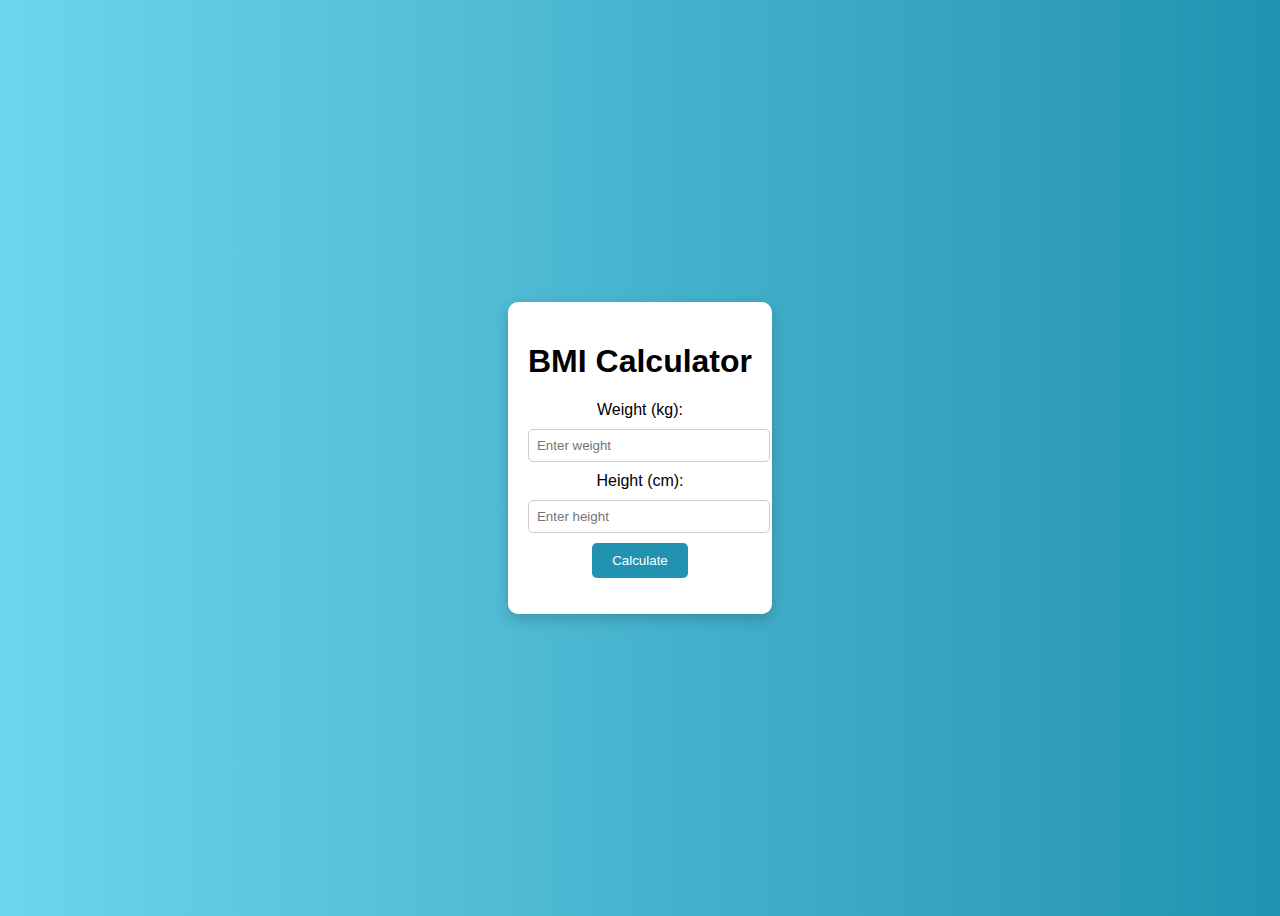
<file: BMI/index.html>
<!DOCTYPE html>
<html lang="en">
<head>
  <meta charset="UTF-8">
  <meta name="viewport" content="width=device-width, initial-scale=1.0">
  <title>BMI Calculator</title>
  <link rel="stylesheet" href="style.css">
</head>
<body>
  <div class="bmi-container">
    <h1>BMI Calculator</h1>

    <label for="weight">Weight (kg):</label>
    <input type="number" id="weight" placeholder="Enter weight" required>

    <label for="height">Height (cm):</label>
    <input type="number" id="height" placeholder="Enter height" required>

    <button onclick="calculateBMI()">Calculate</button>

    <div class="result">
      <p id="bmiValue"></p>
      <p id="bmiCategory"></p>
    </div>
  </div>

  <script>
    function calculateBMI() {
      let weight = document.getElementById("weight").value;
      let height = document.getElementById("height").value;

      if (weight > 0 && height > 0) {
        // Convert height to meters
        let heightInMeters = height / 100;
        let bmi = (weight / (heightInMeters * heightInMeters)).toFixed(2);

        document.getElementById("bmiValue").innerText = "Your BMI: " + bmi;

        // Category check
        let category = "";
        if (bmi < 18.5) {
          category = "Underweight";
        } else if (bmi >= 18.5 && bmi < 24.9) {
          category = "Normal weight";
        } else if (bmi >= 25 && bmi < 29.9) {
          category = "Overweight";
        } else {
          category = "Obese";
        }

        document.getElementById("bmiCategory").innerText = "Category: " + category;
      } else {
        alert("Please enter valid values for weight and height.");
      }
    }
  </script>
</body>
</html>
</file>
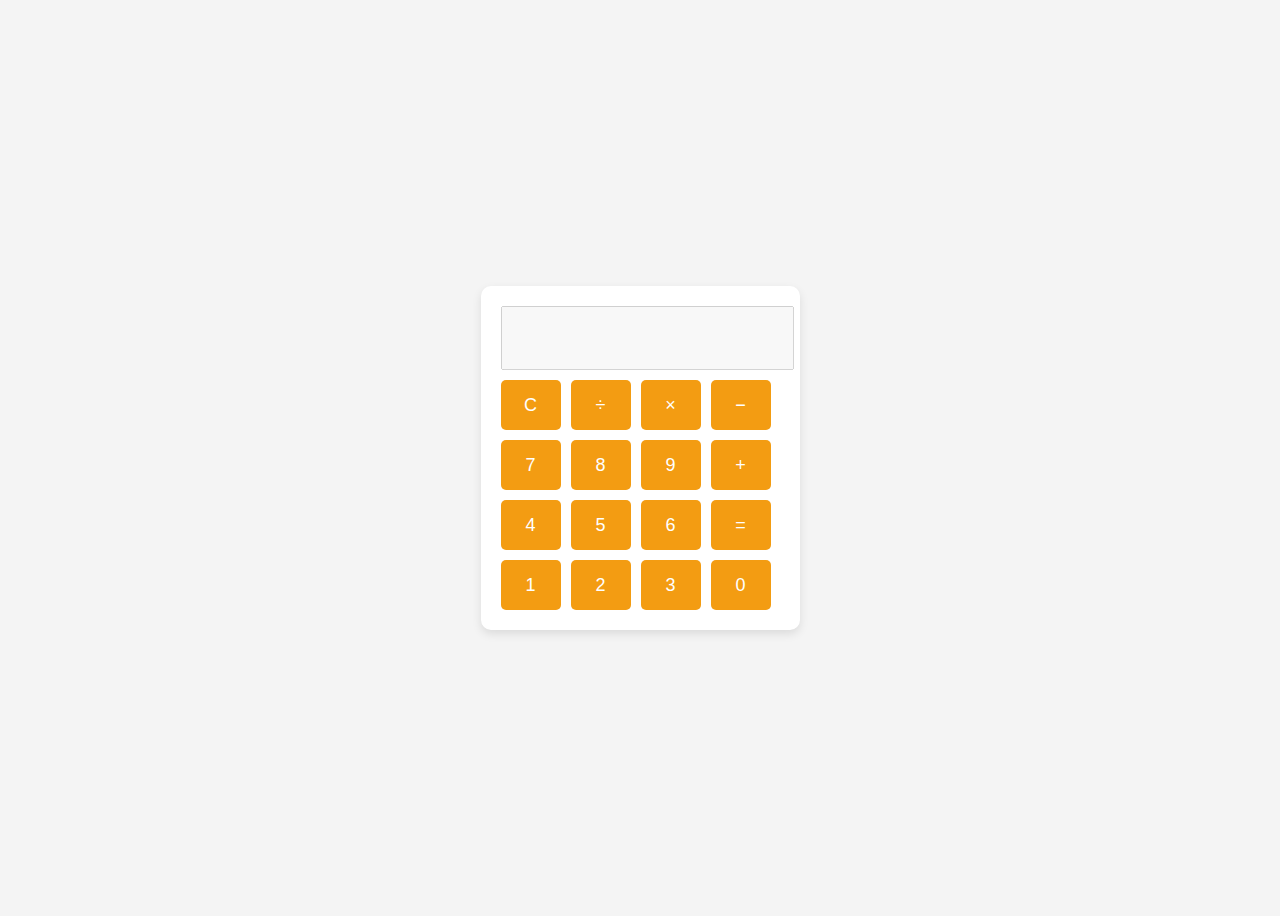
<file: Calculator/index.html>
<!DOCTYPE html>
<html lang="en">
<head>
  <meta charset="UTF-8">
  <meta name="viewport" content="width=device-width, initial-scale=1.0">
  <title>Mini Calculator</title>
  <link rel="stylesheet" href="style.css">
</head>
<body>
  <div class="calculator">
    <input type="text" id="display" disabled>
    <div class="buttons">
      <button onclick="clearDisplay()">C</button>
      <button onclick="appendValue('/')">÷</button>
      <button onclick="appendValue('*')">×</button>
      <button onclick="appendValue('-')">−</button>

      <button onclick="appendValue('7')">7</button>
      <button onclick="appendValue('8')">8</button>
      <button onclick="appendValue('9')">9</button>
      <button onclick="appendValue('+')">+</button>

      <button onclick="appendValue('4')">4</button>
      <button onclick="appendValue('5')">5</button>
      <button onclick="appendValue('6')">6</button>
      <button onclick="calculate()">=</button>

      <button onclick="appendValue('1')">1</button>
      <button onclick="appendValue('2')">2</button>
      <button onclick="appendValue('3')">3</button>
      <button onclick="appendValue('0')">0</button>
    </div>
  </div>

  <script>
    let display = document.getElementById('display');

    function appendValue(value) {
      display.value += value;
    }

    function clearDisplay() {
      display.value = '';
    }

    function calculate() {
      try {
        display.value = eval(display.value);
      } catch {
        display.value = 'Error';
      }
    }
  </script>
</body>
</html>
</file>
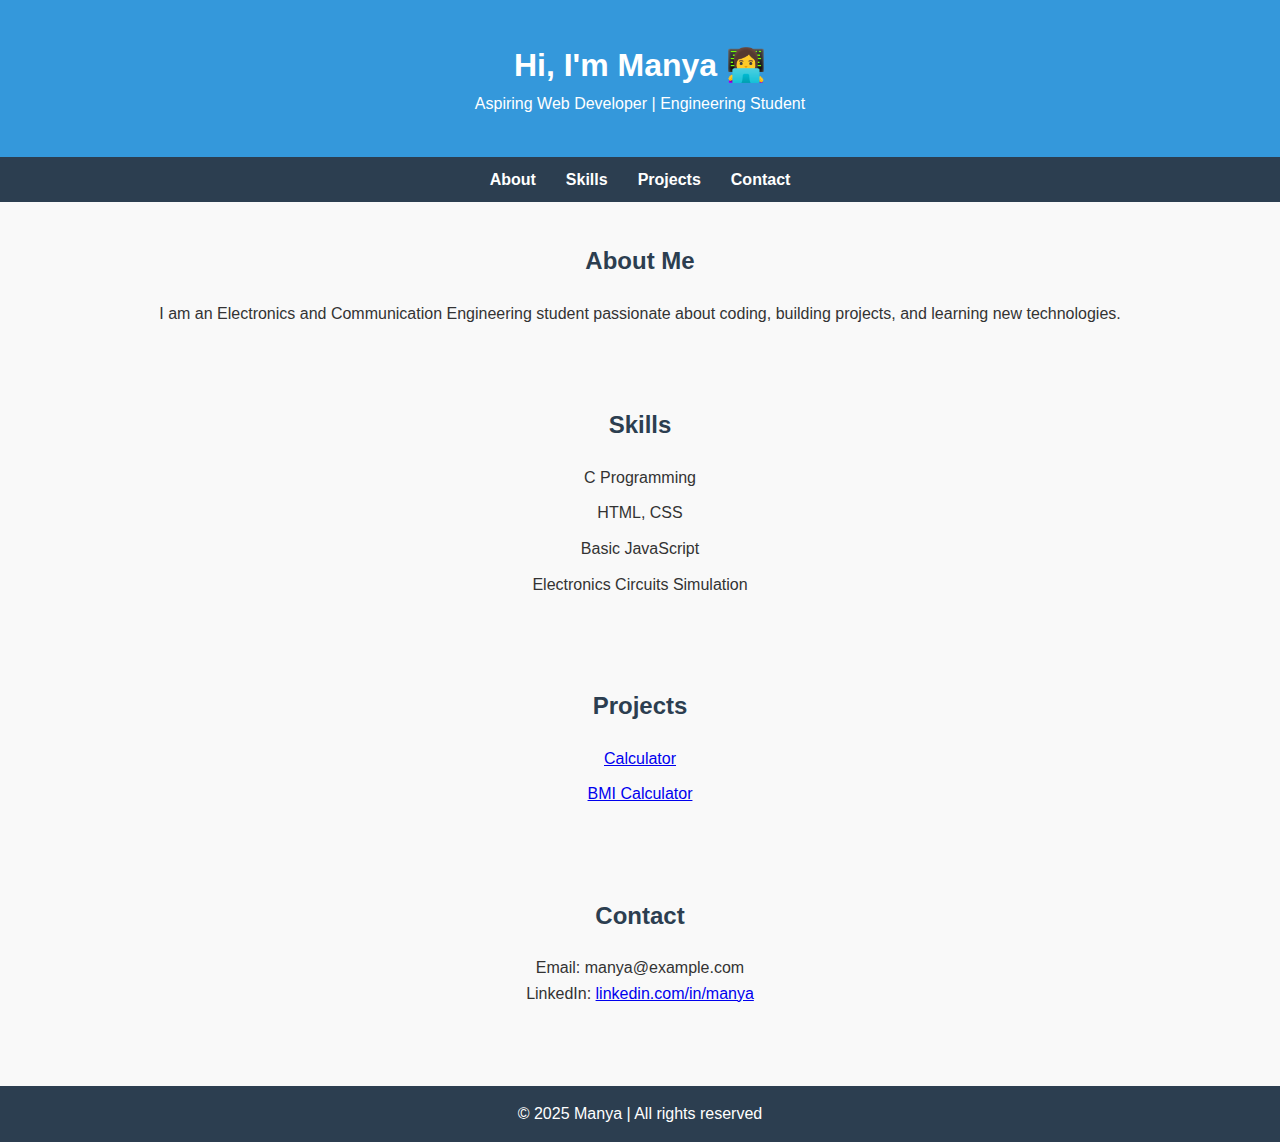
<file: personal protofoli/index.html>
<!DOCTYPE html>
<html lang="en">
<head>
  <meta charset="UTF-8">
  <meta name="viewport" content="width=device-width, initial-scale=1.0">
  <title>My Personal Portfolio</title>
  <link rel="stylesheet" href="style.css">
</head>
<body>
  <header>
    <h1>Hi, I'm Manya 👩‍💻</h1>
    <p>Aspiring Web Developer | Engineering Student</p>
  </header>

  <nav>
    <a href="#about">About</a>
    <a href="#skills">Skills</a>
    <a href="#projects">Projects</a>
    <a href="#contact">Contact</a>
  </nav>

  <section id="about">
    <h2>About Me</h2>
    <p>I am an Electronics and Communication Engineering student passionate about coding, building projects, and learning new technologies.</p>
  </section>

  <section id="skills">
    <h2>Skills</h2>
    <ul>
      <li>C Programming</li>
      <li>HTML, CSS</li>
      <li>Basic JavaScript</li>
      <li>Electronics Circuits Simulation</li>
    </ul>
  </section>

  <section id="projects">
    <h2>Projects</h2>
    <ul>
      <li><a href="../calculator.html">Calculator</a></li>
      <li><a href="../bmi.html">BMI Calculator</a></li>
    </ul>
  </section>

  <section id="contact">
    <h2>Contact</h2>
    <p>Email: manya@example.com</p>
    <p>LinkedIn: <a href="#">linkedin.com/in/manya</a></p>
  </section>

  <footer>
    <p>© 2025 Manya | All rights reserved</p>
  </footer>
</body>
</html>
</file>
<file: BMI/style.css>
body {
    font-family: Arial, sans-serif;
    display: flex;
    justify-content: center;
    align-items: center;
    height: 100vh;
    background: linear-gradient(to right, #6dd5ed, #2193b0);
}

.bmi-container {
    background: white;
    padding: 20px;
    border-radius: 10px;
    text-align: center;
    box-shadow: 0 5px 15px rgba(0,0,0,0.2);
}

input {
    display: block;
    width: 100%;
    margin: 10px 0;
    padding: 8px;
    border: 1px solid #ccc;
    border-radius: 5px;
}

button {
    padding: 10px 20px;
    border: none;
    background: #2193b0;
    color: white;
    border-radius: 5px;
    cursor: pointer;
}

button:hover {
    background: #176d7e;
}

#result {
    margin-top: 15px;
    font-weight: bold;
}
</file>
<file: Calculator/style.css>
body {
  font-family: Arial, sans-serif;
  display: flex;
  justify-content: center;
  align-items: center;
  height: 100vh;
  background: #f4f4f4;
}

.calculator {
  background: #fff;
  padding: 20px;
  border-radius: 10px;
  box-shadow: 0 4px 10px rgba(0,0,0,0.1);
}

input[type="text"] {
  width: 100%;
  height: 50px;
  text-align: right;
  margin-bottom: 10px;
  font-size: 20px;
  padding: 5px;
}

.buttons {
  display: grid;
  grid-template-columns: repeat(4, 60px);
  gap: 10px;
}

button {
  height: 50px;
  font-size: 18px;
  border: none;
  border-radius: 5px;
  cursor: pointer;
  background: #f39c12;
  color: #fff;
}

button:hover {
  background: #d35400;
}
</file>
<file: personal protofoli/style.css>
* {
  margin: 0;
  padding: 0;
  box-sizing: border-box;
}

body {
  font-family: Arial, sans-serif;
  line-height: 1.6;
  background: #f9f9f9;
  color: #333;
}

header {
  background: #3498db;
  color: white;
  text-align: center;
  padding: 40px 20px;
}

nav {
  display: flex;
  justify-content: center;
  background: #2c3e50;
  padding: 10px;
}

nav a {
  color: white;
  margin: 0 15px;
  text-decoration: none;
  font-weight: bold;
}

nav a:hover {
  color: #f1c40f;
}

section {
  padding: 40px;
  text-align: center;
}

section h2 {
  margin-bottom: 20px;
  color: #2c3e50;
}

ul {
  list-style: none;
}

ul li {
  margin: 10px 0;
}

footer {
  background: #2c3e50;
  color: white;
  text-align: center;
  padding: 15px;
  margin-top: 40px;
}
</file>
